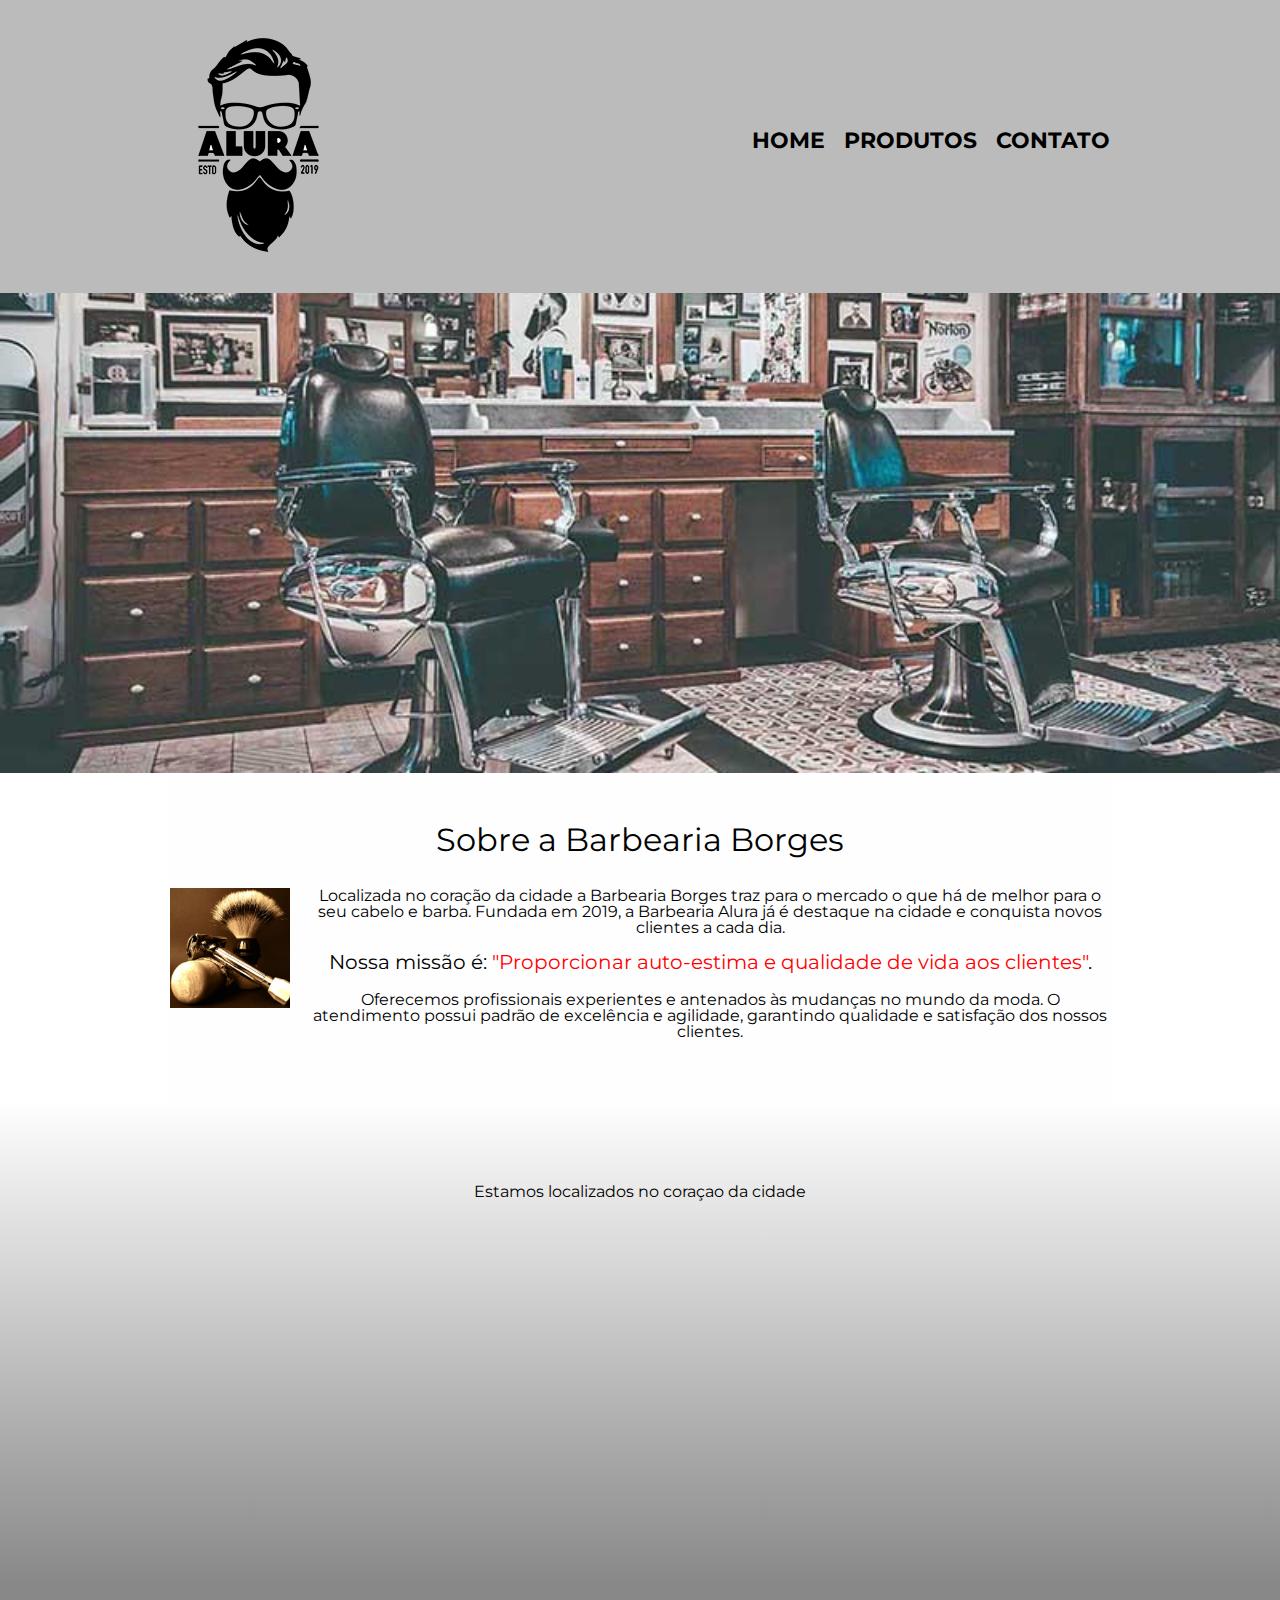
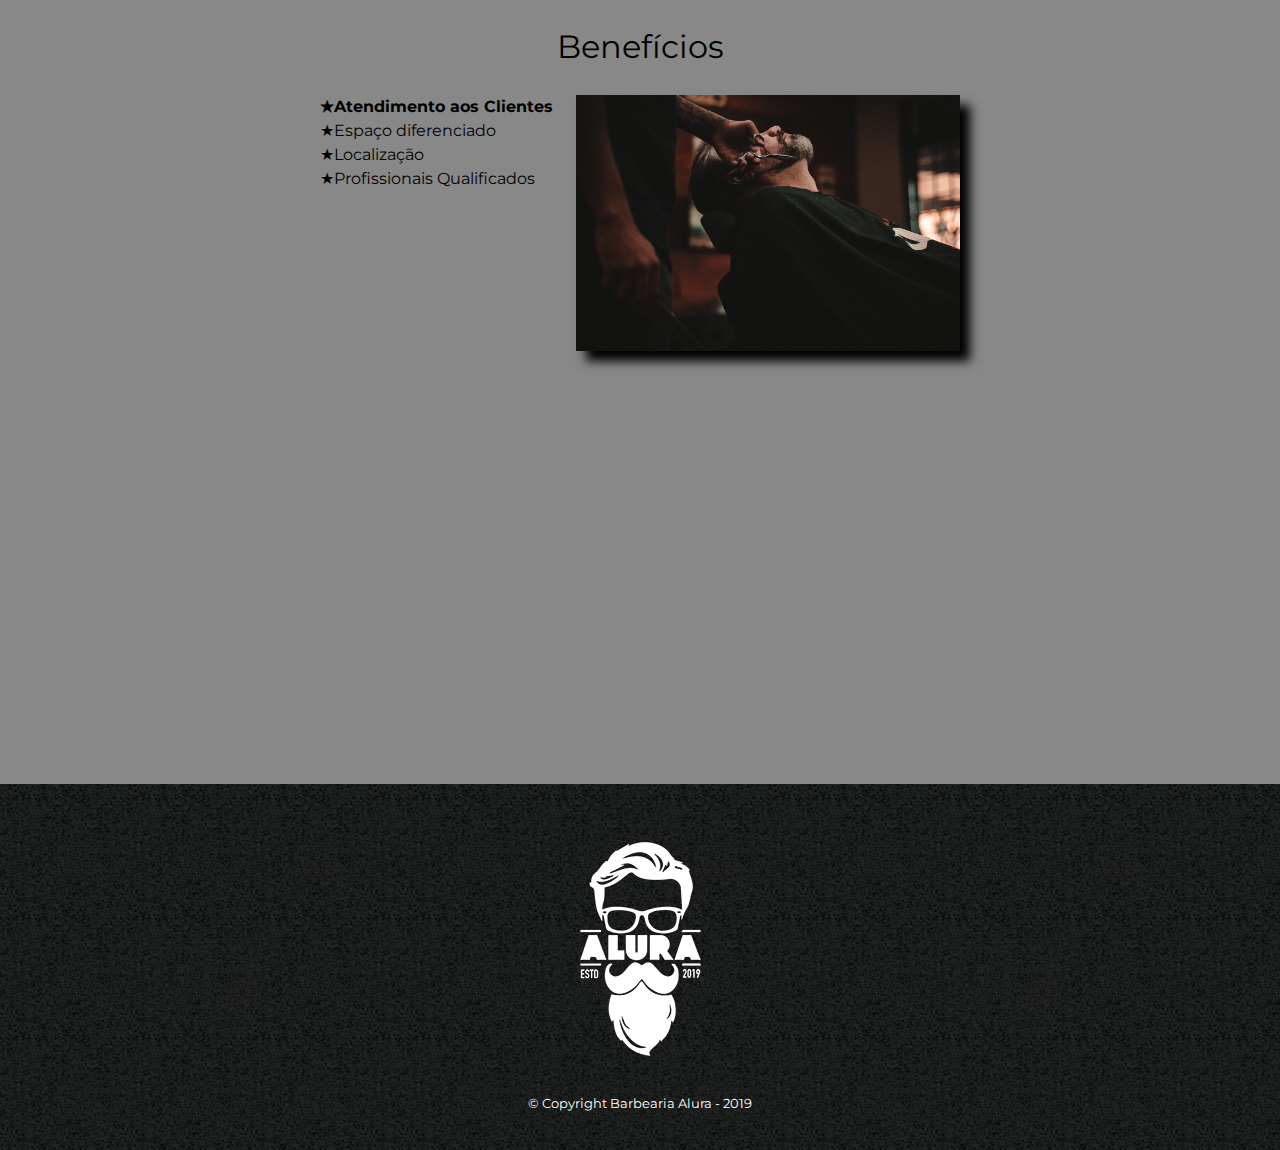
<file: index.html>
<!DOCTYPE html>
<html lang="pt-br">
  <head>
    <meta charset="UTF-8">
    <meta name="viewport" content="width=device-width">
    <title>💈Barbearia Borges💈</title>
    <link href="reset.css" rel="stylesheet" type="text/css"/>
    <link rel="stylesheet" href="style.css">
  </head>

  <body>
    
    <header>
        <div class="caixa">
         <h1> <img src="logo.png"> </h1>
           <nav>
             <ul>
               <li><a href="index.html">Home</a></li>
               <li><a href="in.html">Produtos</a></li>
               <li><a href="contato.html">Contato</a></li>
              </ul>
          </nav>
        </div>
     </header>
    
    <img class="banner" src="banner.jpg">
    
    <main>
       <section class="principal">
      
        <h2 class="titulo-centralizado">Sobre a Barbearia Borges</h2>

         <img class="utensilios" src="utensilios.jpg" alt="Utensílios de um barbeiro." />

        <p>Localizada no coração da cidade a <strong>Barbearia Borges</strong> traz para o mercado o que há de melhor para o seu cabelo e barba. Fundada em 2019, a Barbearia Alura já é destaque na cidade e conquista novos clientes a cada dia.</p>

       <p id="missao"><em>Nossa missão é: <strong>"Proporcionar auto-estima e qualidade de vida aos clientes"</strong>.</em></p>

        <p>Oferecemos profissionais experientes e antenados às mudanças no mundo da moda. O atendimento possui padrão de excelência e agilidade, garantindo qualidade e satisfação dos nossos clientes.</p>
      </section >
      
      <section class="mapa">
         <h3 class="titulo-centralizado"></H3>
         <p>Estamos localizados no coraçao da cidade</p>
        <div class="mapa-conteudo">
        <iframe src="https://www.google.com/maps/embed?pb=!1m18!1m12!1m3!1d3601.1047663688164!2d-49.17483812378336!3d-25.50155227751624!2m3!1f0!2f0!3f0!3m2!1i1024!2i768!4f13.1!3m3!1m2!1s0x94dcf0fa63f5dcdf%3A0xabffc9b368410955!2sLindaura%20R%20Lucas%2C%20C%20E%20Prof-Ef%20M!5e0!3m2!1spt-BR!2sbr!4v1747926200768!5m2!1spt-BR!2sbr" width="100%" height="300" style="border:0;" allowfullscreen="" loading="lazy" referrerpolicy="no-referrer-when-downgrade"></iframe>
          </div>
      </section>
      
      <section class="beneficios">
        <h3 class="titulo-centralizado">Benefícios</h3>
        
        <div class="conteudo-beneficios">
            <ul class="lista-beneficios">
                <li class="itens">Atendimento aos Clientes</li>
                <li class="itens">Espaço diferenciado</li>
                <li class="itens">Localização</li>
                <li class="itens">Profissionais Qualificados</li>
            </ul><img src="beneficios.jpg" class="imagem-beneficios">
        </div>
        
         <div class="video">
           <iframe width="100%" height="315" src="https://www.youtube.com/embed/wcVVXUV0YUY" frameborder="0" allow="accelerometer; autoplay; encrypted-media; gyroscope; picture-in-picture" allowfullscreen></iframe>
      </div>
      </section>

  
    </main>

     <footer>
      <img src="logo-branco.png">
       <p class="copyright">&copy; Copyright Barbearia Alura - 2019</p>
    </footer>
    
  </body>
</html>
</file>
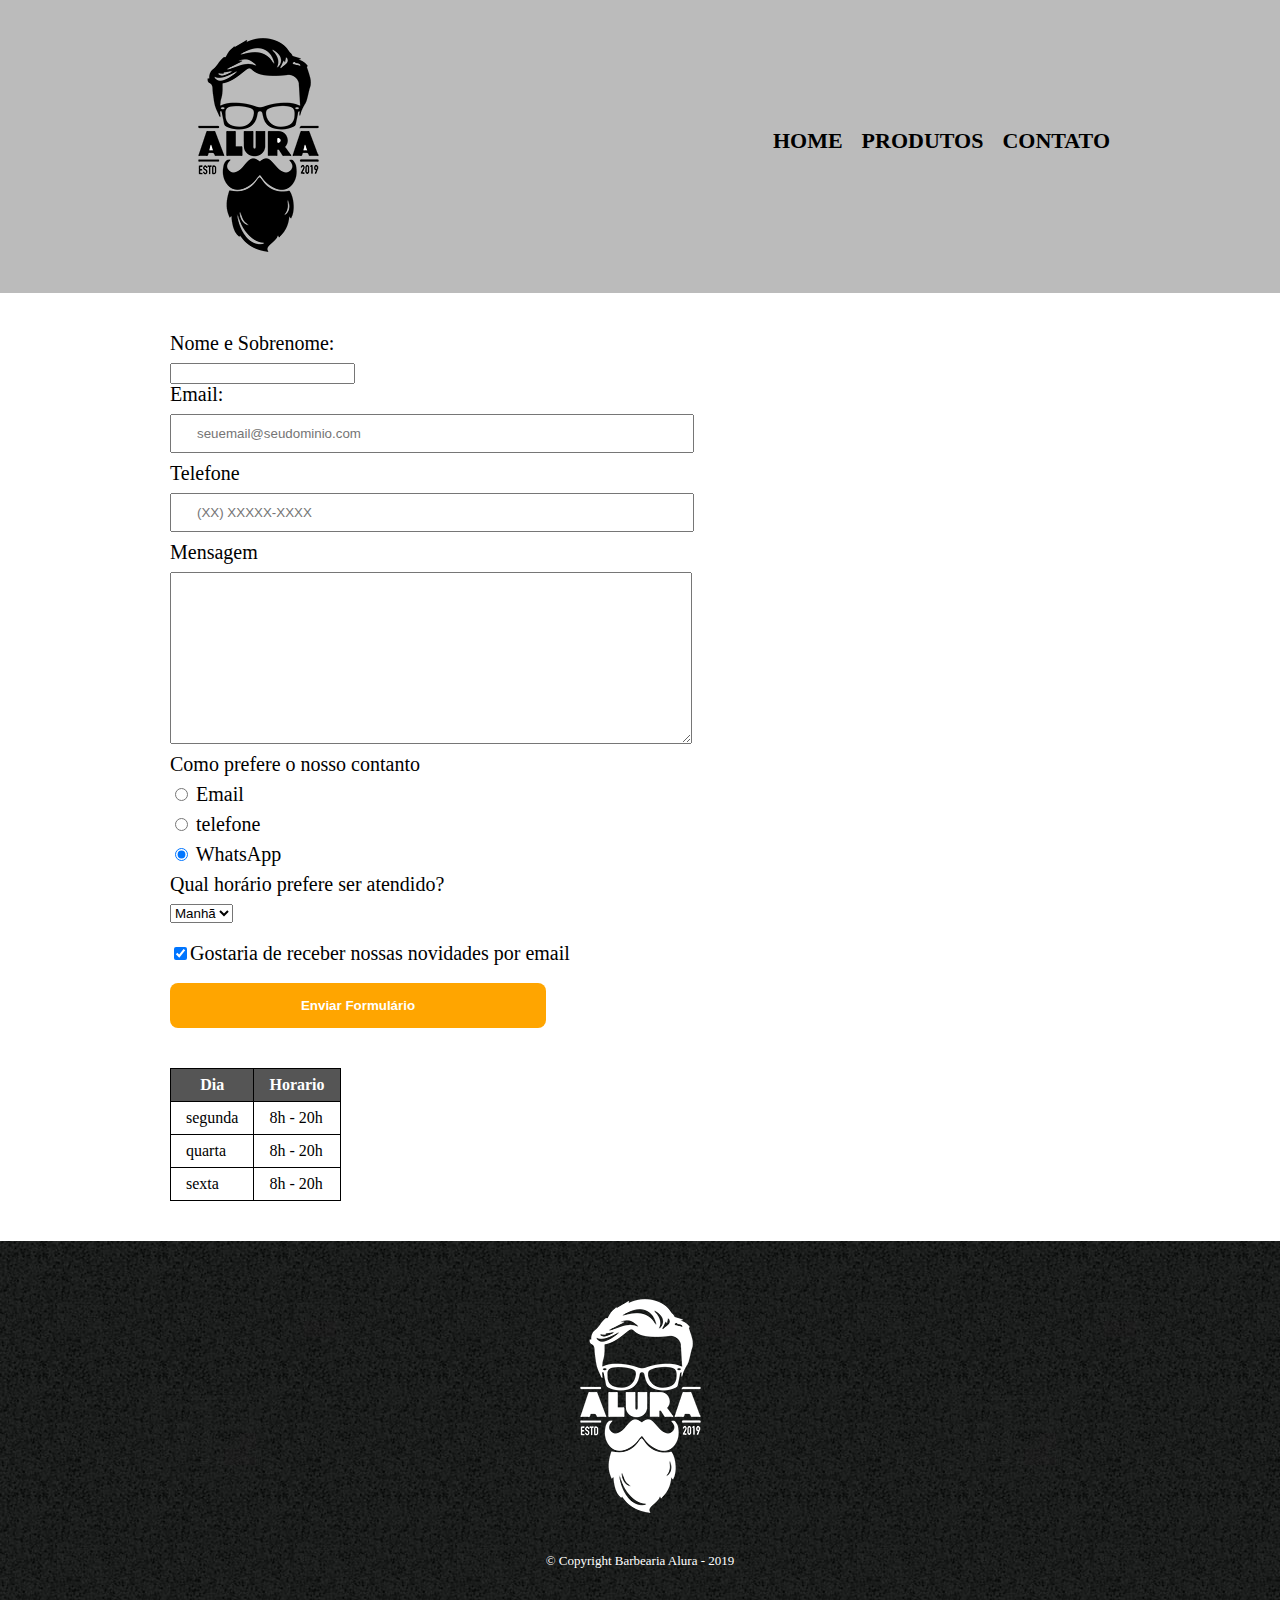
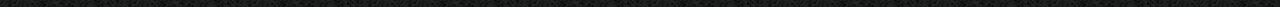
<file: contato.html>
<!DOCTYPE html>
<html>
  <head>
    <meta charset="utf-8">
    <meta name="viewport" content="width=device-width">
    <title>💈Barbearia Borges💈</title>
    <link href="reset.css" rel="stylesheet" type="text/css"/>
    <link href="contato.css" rel="stylesheet" type="text/css" />
  </head>

  <body>

     <header>
         <div class="caixa">
          <h1> <img src="logo.png"> </h1>
            <nav>
              <ul>
                <li><a href="index.html">Home</a></li>
                <li><a href="in.html">Produtos</a></li>
                <li><a href="contato.html">Contato</a></li>
               </ul>
           </nav>
         </div>
      </header>
     <main>
       <form>
         <label for=nomeSobrenome>Nome e Sobrenome:</label>
         <input type="text" id="nomeSobrenome" required>

         <label for="email">Email:</label>
         <input type="email" id="email" class="input-padrao" required placeholder="seuemail@seudominio.com">

         <label for="telefone">Telefone</label>
         <input type="tel" id="telefone" class="input-padrao" required placeholder="(XX) XXXXX-XXXX">
         
        <label for="mensagem">Mensagem</label>
         <textarea cols="60" rows="10" id="mensagem" class="input-padrao" required></textarea>
         
        <fieldset>
          
          <legend>Como prefere o nosso contanto</legend>
          <label for="radio_email"> <input type="radio" name="contato" value="email" id="radio_email"> Email</label>
          

          <label for="radio-telefone"><input type="radio" name="contato" value="telefone" id="radio-telefone"> telefone</label>
          

          <label for="radio-whats"><input type="radio" name="contato" value="whatsapp" id="radio-whats" checked> WhatsApp</label>
          
          <legend>Qual horário prefere ser atendido?</legend>
           <select>
               <option>Manhã</option>
               <option>Tarde</option>
               <option>Noite</option>
           </select>

        </fieldset>

         <label class="checbox"><input type="checkbox" checked>Gostaria de receber nossas novidades por email</label>
         
        

        

          <input type="submit" value="Enviar Formulário" class="enviar">
       </form>
       
       <table>
         <thead>
            <tr>
              <th>
                Dia
              </th>
              <th>
                Horario
              </th>
            </tr>
         </thead>

         <tbody>

          <tr>
           <td>
             segunda
            </td>
            <td> 
              8h - 20h
            </td>
          </tr>

           <tr>
             <td>
               quarta
             </td>
             <td>
               8h - 20h
             </td>
           </tr>

           <tr>
             <td>
               sexta
             </td>
             <td>
               8h - 20h
             </td>
           </tr>
           
         </tbody>
           
       </table>
       
     </main>
    
    <footer> 
     <img src="logo-branco.png">
       <p class="copyright">&copy; Copyright Barbearia Alura - 2019</p>
    </footer>

  </body>

</html>
</file>
<file: style.css>
@import url('https://fonts.googleapis.com/css2?family=Montserrat:ital,wght@0,100..900;1,100..900&display=swap');


body {
  font-size: 1rem;
  font-family: 'Montserrat', sans-serif
}

header{
  background: #BBBBBB;
  padding: 20px 0;

}

nav li{
  display: inline;
  margin: 0 0 0 15px;
}

nav a{
  text-transform: uppercase;
  color: #000000;
  font-weight:bold;
  font-size: 22px;
  text-decoration: none;
}

nav a:hover {
  text-decoration:underline;
   color: #C78C19;
}

.caixa {
  position: relative;
  width: 940px;
  margin: 0 auto;
}

nav{
  position: absolute;
  top: 110px;
  right: 0;
}

footer {
  text-align: center;
  background: url("bg.jpg");
  padding: 40px 0;
}

.copyright {
  color: #FFFFFF;
  font-size: 13px;
  margin: 20px 0 0;
}

html {
  height: 100%;
  width: 100%;
}

.banner {
  width:100%;
}

.principal{
  padding: 3em 0;
  background: #FEFEFE;
  width: 940px;
  margin: 0 auto;
}


.principal p{
  margin: 0 0 1em;
}

.titulo-centralizado {
  text-align: center;
  font-size: 2em;
  margin: 0 0 1em;
  clear: left;

}

p {
  text-align: center;
}

#missao {
  font-size: 20px
}

em strong {
  color: #FF0000;
}

.utensilios {
  width: 120px;
  float: left;
  margin: 0 20px 20px 0;

}

.mapa {
  padding: 3em 0;
  background: linear-gradient(#FEFEFE, #888888);

}

.mapa p {
  margin: 0 0 2em;
  text-align: center;
}

.video {
   width: 560px;
  margin: 2em auto;
  
}
.conteudo-beneficios {
   width: 640px;
  margin: 0 auto;
}
.lista-beneficios {
  width: 40%;
  display: inline-block;
  vertical-align: top;
}
.imagem-beneficios {
  width: 60%;
  opacity: 1;
  transition: 400ms;
  box-shadow: 10px 10px 10px 0 #000000;
}
.imagem-beneficios:hover {
    opacity: 0.3;
}
.beneficios {
  padding: 3em 0;
  background: #888888;
}
.itens {
  line-height: 1.5;
}

.itens:first-child {
  font-weight: bold;
}

.mapa-conteudo {
    width: 940px;
    margin: 0 auto;
}

.itens:before {
    content: "★";
}

@media screen and (max-width: 480px) {
    .caixa, .principal, .conteudo-beneficios, .mapa-conteudo, .video {
        width: auto;
    }

    h1 {
        text-align: center;
    }

    nav {
        position: static;
    }

    .lista-beneficios, .imagem-beneficios {
        width: 100%;
    }
}
</file>
<file: contato.css>
header{
  background: #BBBBBB;
  padding: 20px 0;

}

nav li{
  display: inline;
  margin: 0 0 0 15px;
}

nav a{
  text-transform: uppercase;
  color: #000000;
  font-weight:bold;
  font-size: 22px;
  text-decoration: none;
}

nav a:hover {
  text-decoration:underline;
   color: #C78C19;
}

.caixa {
  position: relative;
  width: 940px;
  margin: 0 auto;
}

nav{
  position: absolute;
  top: 110px;
  right: 0;
}

footer {
  text-align: center;
  background: url("bg.jpg");
  padding: 40px 0;
}

.copyright {
  color: #FFFFFF;
  font-size: 13px;
  margin: 20px 0 0;
}


main {
  width: 940px;
  margin: 0 auto;
}

form {
  margin: 40px 0;
}

form label, form legend{
  display: block;
  font-size: 20px;
  margin: 0 0 10px;
}

.input-padrao {
  display:block;
  margin: 0 0 10px;
  padding: 10px 25px;
  width: 50%;
}

.checbox{
  margin: 20px 0;
}

.enviar{
  background-color:orange;
  color:white;
  font-style: 18px; 
  font-weight: bold;
  border: none;
  border-radius: 8px;
  width: 40%;
  padding: 15px 0;
  transition: 1s all 1s;
  cursor: pointer;

}

.enviar:hover{
  background-color:#744f92;
  transform: scale (1.2);
}

table{
  margin: 20px 0 40px;
  
}

thead{
  background: #555555;
  color: white;
  font-weight: bold;
}

td, th {
    border: 1px solid #000000;
    padding: 8px 15px;
}

@media screen and (max-width: 480px) {
    .caixa, .principal, .conteudo-beneficios, .mapa-conteudo, .video {
        width: auto;
    }

    h1 {
        text-align: center;
    }

    nav {
        position: static;
    }

    .lista-beneficios, .imagem-beneficios {
        width: 100%;
    }
}
</file>
